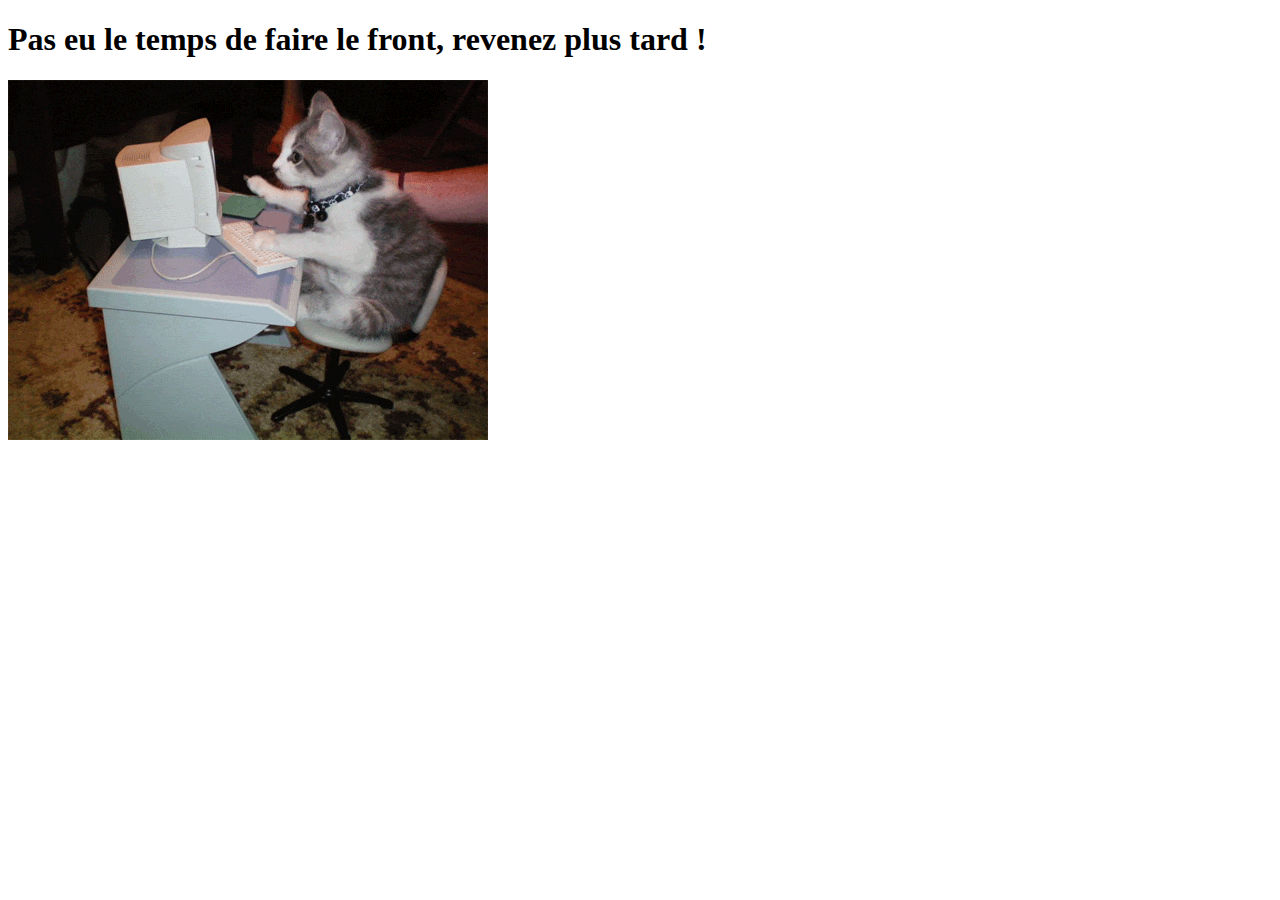
<file: personal_home_cat_v2/index.html>
<!DOCTYPE html>
<html>
	<head>
		<meta charset="UTF-8">
		<title>En cours de developpement</title>
		<meta name="author" content="R@smvs L3rd0rf">
	</head>

	<body>
		<h1>Pas eu le temps de faire le front, revenez plus tard !</h1>
		<img src="travaux.gif">
		<!-- 
		                       
              ,-.       _,---._ __  / \
             /  )    .-'       `./ /   \
            (  (   ,'            `/    /|
             \  `-"             \'\   / |
              `.              ,  \ \ /  |
               /`.          ,'-`----Y   |
              (            ;        |   '
              |  ,-.    ,-'         |  /
              |  | (   |     7.4.21 | /
              )  |  \  `.___________|/
              `--'   `--'
			Vous cherchez encore quelque chose ? 
			Laissez moi fouillez dans ma boite a outil.
		-->
		
	</body>

</html>
</file>
